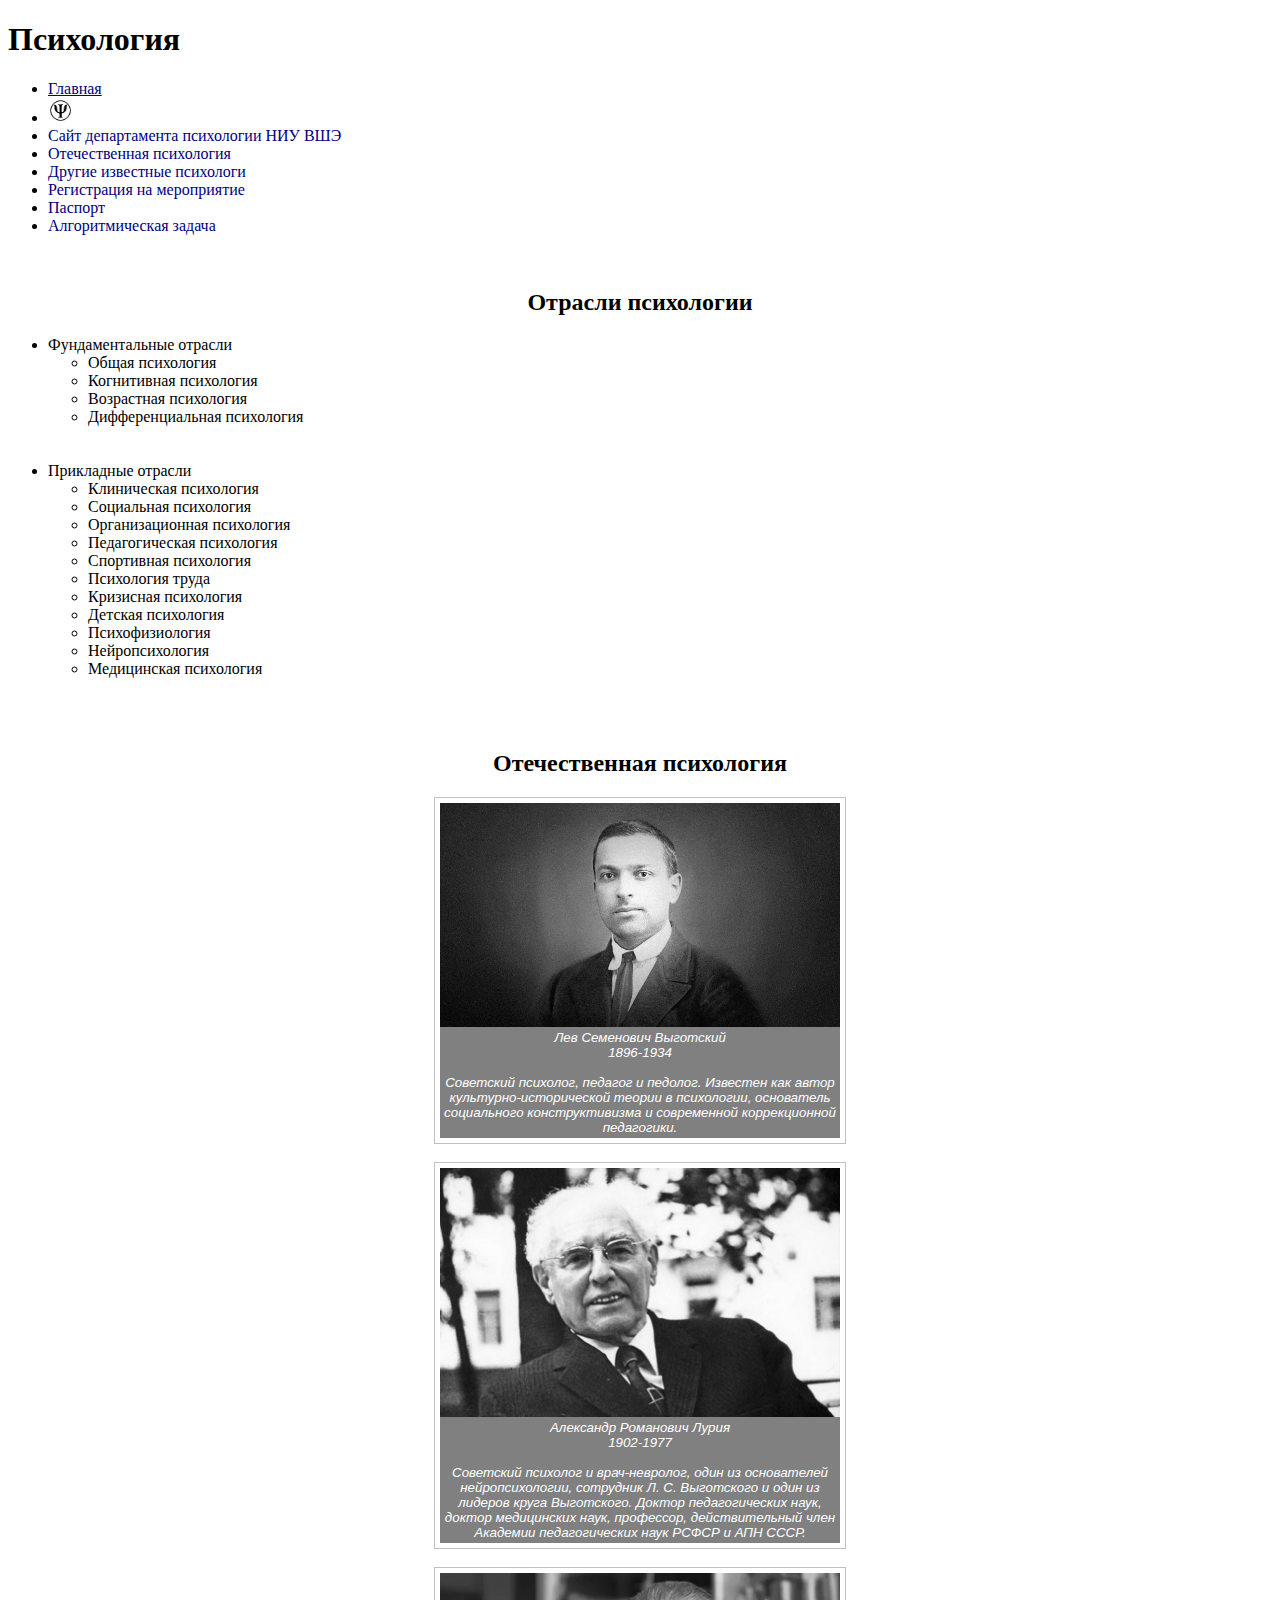
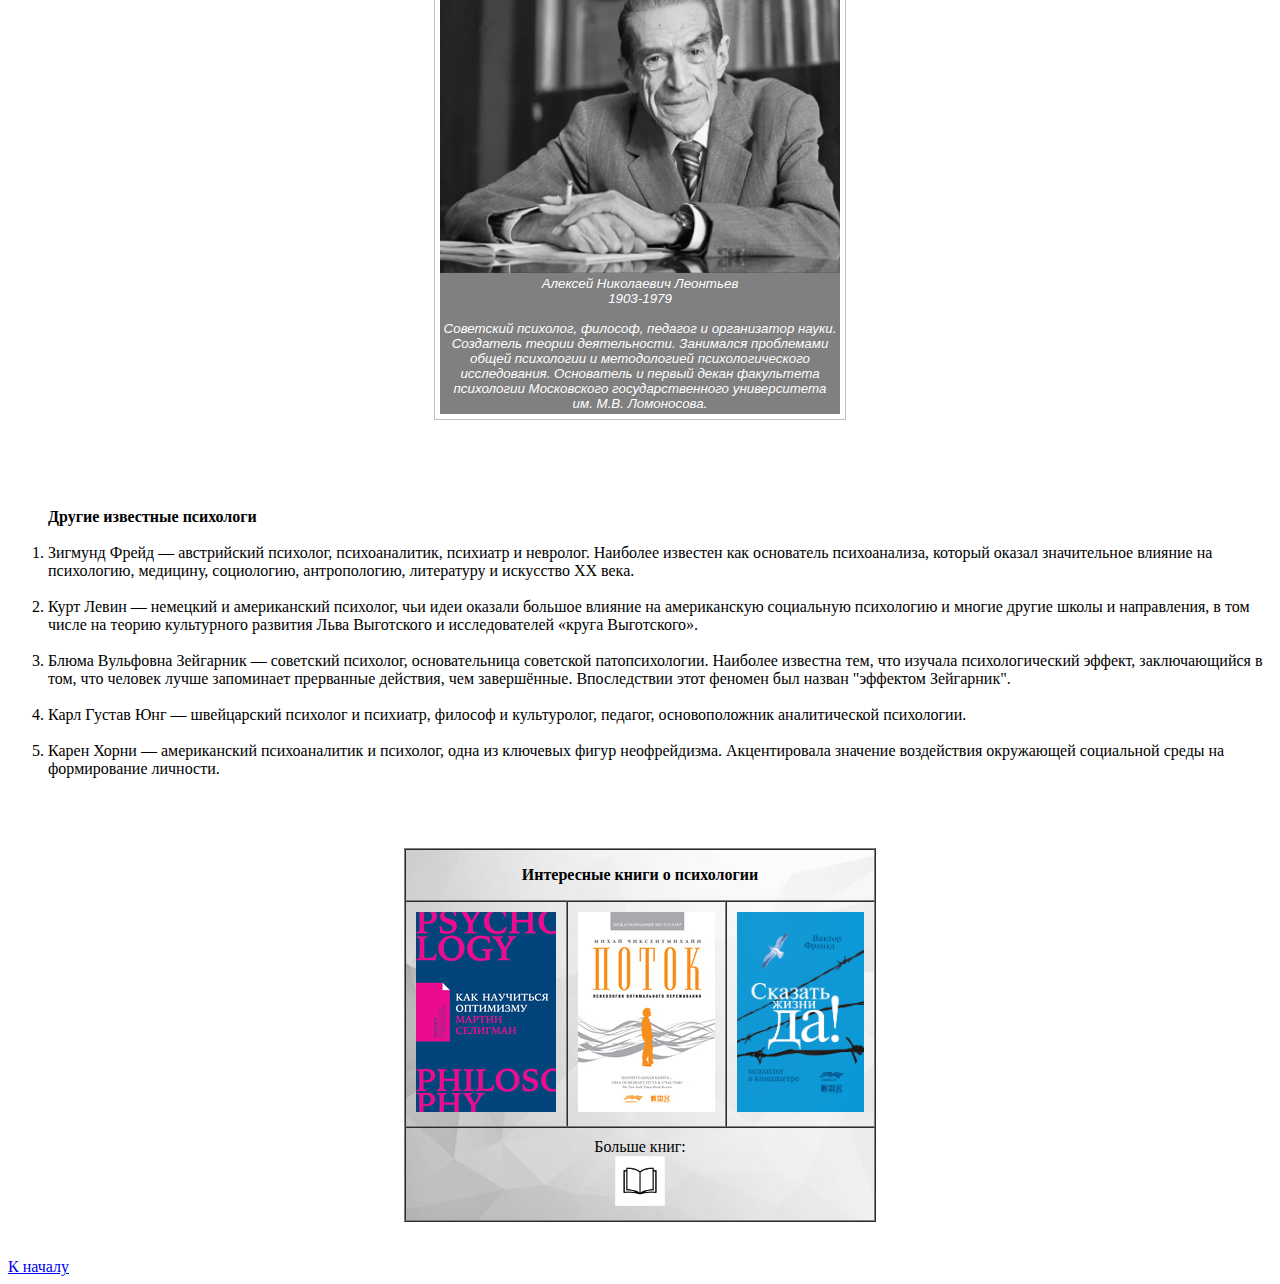
<file: index.html>
<!DOCTYPE html>
<html lang="en">
<head>
    <meta charset="UTF-8">
    <a name="up"> </a>
    <title>Psychology</title>
</head>
<body>
<p id="Start"></p>
<h1>Психология</h1>

<nav>
    <ul>
        <li><a href="index.html"><u>Главная</u></a></li>
        <li><a href="https://ru.wikipedia.org/wiki/%D0%9F%D1%81%D0%B8%D1%85%D0%BE%D0%BB%D0%BE%D0%B3%D0%B8%D1%8F" target="_blank"><img src="psy.jpg" height="25px"></a></li>
        <li><a href="https://social.hse.ru/psy/" target="_blank">Сайт департамента психологии НИУ ВШЭ</a></li>
        <li><a href="#Psy" target="_self">Отечественная психология</a></li>
        <li><a href="#other" target="_self">Другие известные психологи</a></li>
        <li><a href="anketa.html" target="_blank">Регистрация на мероприятие</a></li>
        <li><a href="passport.html">Паспорт</a></li>
        <li><a href="task.html">Алгоритмическая задача</a></li>
    </ul>
</nav>

<style>
nav a {
text-decoration: none;
color: navy;
}
</style>

<br>
<h2 align="center">Отрасли психологии</h2>
<ul>
    <li>Фундаментальные отрасли</li>
        <ul>
            <li>Общая психология</li>
            <li>Когнитивная психология</li>
            <li>Возрастная психология</li>
            <li>Дифференциальная психология</li>
        </ul>
    <br>
    <br>

    <li>Прикладные отрасли</li>
        <ul>
            <li>Клиническая психология</li>
            <li>Социальная психология</li>
            <li>Организационная психология</li>
            <li>Педагогическая психология</li>
            <li>Спортивная психология</li>
            <li>Психология труда</li>
            <li>Кризисная психология</li>
            <li>Детская психология</li>
            <li>Психофизиология</li>
            <li>Нейропсихология</li>
            <li>Медицинская психология</li>
        </ul>
</ul>

<p id="Psy"></p>
<br>
<br>
<h2 align="center">Отечественная психология</h2>

<figure>
    <img width='400' src="vygotskiy.jpg">
    <figcaption>
        Лев Семенович Выготский<br>1896-1934<br><br>
        Cоветский психолог, педагог и педолог. Известен как автор культурно-исторической теории в психологии, основатель социального конструктивизма и современной коррекционной педагогики.</figcaption>
</figure>

<br>
<figure>
    <img width='400' src="luria.jpg">
    <figcaption>Александр Романович Лурия<br>1902-1977<br><br>
        Советский психолог и врач-невролог, один из основателей нейропсихологии, сотрудник Л. С. Выготского и один из лидеров круга Выготского. Доктор педагогических наук, доктор медицинских наук, профессор, действительный член Академии педагогических наук РСФСР и АПН СССР.</figcaption>
</figure>

<br>
<figure>
    <img width='400' src="leontiev.jpg">
    <figcaption>Алексей Николаевич Леонтьев<br>1903-1979<br><br>
        Советский психолог, философ, педагог и организатор науки. Создатель теории деятельности. Занимался проблемами общей психологии и методологией психологического исследования. Основатель и первый декан факультета психологии Московского государственного университета им. М.В. Ломоносова.
    </figcaption>
</figure>


<style>
figure {
  border: thin silver solid;
  display: flex;
  flex-flow: column;
  padding: 5px;
  max-width: 400px;
  margin: auto;
}

figcaption {
  background-color: gray;
  color: white;
  font: italic smaller sans-serif;
  padding: 3px;
  text-align: center;
}
</style>

<br>
<br>
<br>
<br>
<ol>
    <p id="other"></p>
    <strong>Другие известные психологи</strong>
    <br>
    <br>
    <li>Зигмунд Фрейд — австрийский психолог, психоаналитик, психиатр и невролог. Наиболее известен как основатель психоанализа, который оказал значительное влияние на психологию, медицину, социологию, антропологию, литературу и искусство XX века.</li>
    <br>
    <li>Курт Левин — немецкий и американский психолог, чьи идеи оказали большое влияние на американскую социальную психологию и многие другие школы и направления, в том числе на теорию культурного развития Льва Выготского и исследователей «круга Выготского».</li>
    <br>
    <li>Блюма Вульфовна Зейгарник — советский психолог, основательница советской патопсихологии. Наиболее известна тем, что изучала психологический эффект, заключающийся в том, что человек лучше запоминает прерванные действия, чем завершённые. Впоследствии этот феномен был назван "эффектом Зейгарник".</li>
    <br>
    <li>Карл Густав Юнг — швейцарский психолог и психиатр, философ и культуролог, педагог, основоположник аналитической психологии.</li>
    <br>
    <li>Карен Хорни — американский психоаналитик и психолог, одна из ключевых фигур неофрейдизма. Акцентировала значение воздействия окружающей социальной среды на формирование личности.</li>
</ol>

<br>
<br>
<br>
<table align="center" cellspacing="0" cellpadding="10" border="1" width="400px" background="fon.jpg">
            <tbody><tr>
                <td colspan="3" td="" align="center" height="30px">
                    <strong>Интересные книги о психологии</strong>
                </td>
            </tr>
            <tr>
                <td height="200px" width="150px">
                    <a href="https://alpinabook.ru/catalog/book-kak-nauchitsya-optimizmu/?srsltid=AfmBOoqdry_6nAe8hWEU62DB0bczvf0lCSn2PiHGDjLs1TTFzt_lV6nF" target="_blank"><img src="seligman.jpg" height="200px"></a>
                </td>

                <td width="250px">
                    <a href="https://www.litres.ru/book/mihay-chiksentmihayi/potok-psihologiya-optimalnogo-perezhivaniya-4244565/" target="_blank"><img src="potok.jpg" height="200"></a>
                </td>
                <td width="150px">
                    <a href="https://alpinabook.ru/catalog/book-skazat-zhizni-da/?srsltid=AfmBOoqqNz9_9Wmqz3ZGMmKin3pPsYOWmz1M-JDd7nwrMYbzw0lDGvXN" target="_blank"><img src="frankl.jpg" height="200px"></a>
                </td>
            </tr>
            <tr>
                <td align="center" valign="top" colspan="3" height="20px">
                        Больше книг:
                    <br><a href="collage.jpg" target="_blank"><img src="book.jpg" width="50px"></a>
                </td>
            </tr>
        </tbody></table>

<br>
<br> <a href="#up">К началу</a>

</body>
</html>
</file>
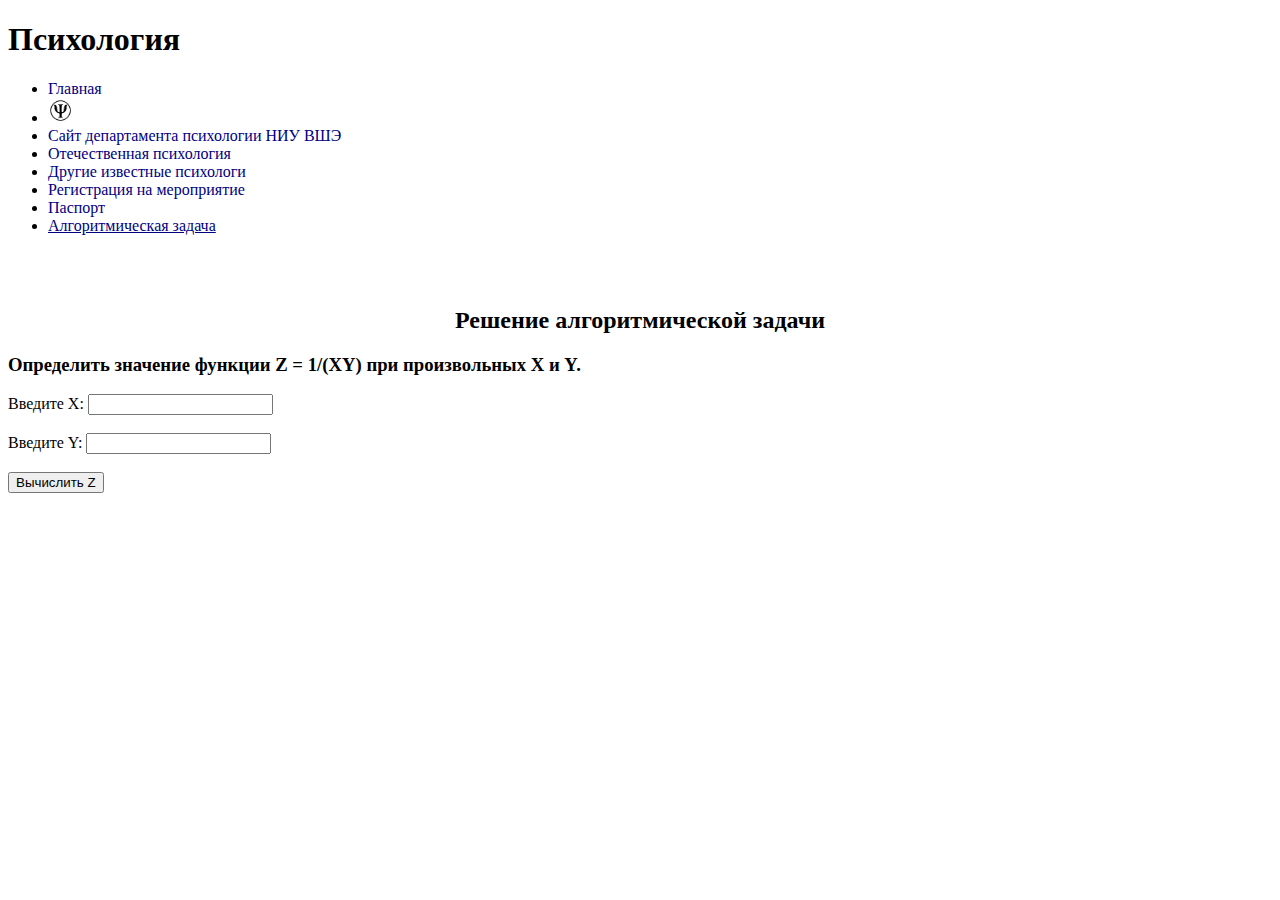
<file: task.html>
<!DOCTYPE html>
<html lang="en">
<head>
    <meta charset="UTF-8">
    <title>Задача</title>
</head>
<body>
<h1>Психология</h1>
<nav>
<ul>
    <li><a href="index.html">Главная</a></li>
    <li><a href="https://ru.wikipedia.org/wiki/%D0%9F%D1%81%D0%B8%D1%85%D0%BE%D0%BB%D0%BE%D0%B3%D0%B8%D1%8F" target="_blank"><img src="psy.jpg" height="25px"></a></li>
    <li><a href="https://social.hse.ru/psy/" target="_blank">Сайт департамента психологии НИУ ВШЭ</a></li>
    <li><a href="#Psy" target="_self">Отечественная психология</a></li>
    <li><a href="#other" target="_self">Другие известные психологи</a></li>
    <li><a href="anketa.html" target="_blank">Регистрация на мероприятие</a></li>
    <li><a href="passport.html">Паспорт</a></li>
    <li><a href="task.html"><u>Алгоритмическая задача</u></a></li>
</ul>
</nav>

<style>
nav a {
text-decoration: none;
color: navy;
}
</style>

<br>
<br>
<h2 align="center">Решение алгоритмической задачи</h2>

<h3>Определить значение функции Z = 1/(XY) при произвольных X и Y.</h3>

  <label for="x">Введите X:</label>
  <input type="number" id="x" name="x"><br><br>

  <label for="y">Введите Y:</label>
  <input type="number" id="y" name="y"><br><br>

  <button onclick="calculateZ()">Вычислить Z</button>

  <p id="result"></p>

  <script>
    function calculateZ() {
      const x = parseFloat(document.getElementById("x").value);
      const y = parseFloat(document.getElementById("y").value);
      const resultElement = document.getElementById("result");

      if (isNaN(x) || isNaN(y)) {
        resultElement.textContent = "Пожалуйста, введите числовые значения для X и Y.";
      } else if (x === 0 || y === 0) {
        resultElement.textContent = "Деление на ноль невозможно. X или Y не должны быть равны нулю.";
      } else {
        const z = 1 / (x * y);
        resultElement.textContent = `Z = int(1 / (${x} * ${y}) = ${z})`;
      }
        if
    }
  </script>


</body>

</html>
</file>
